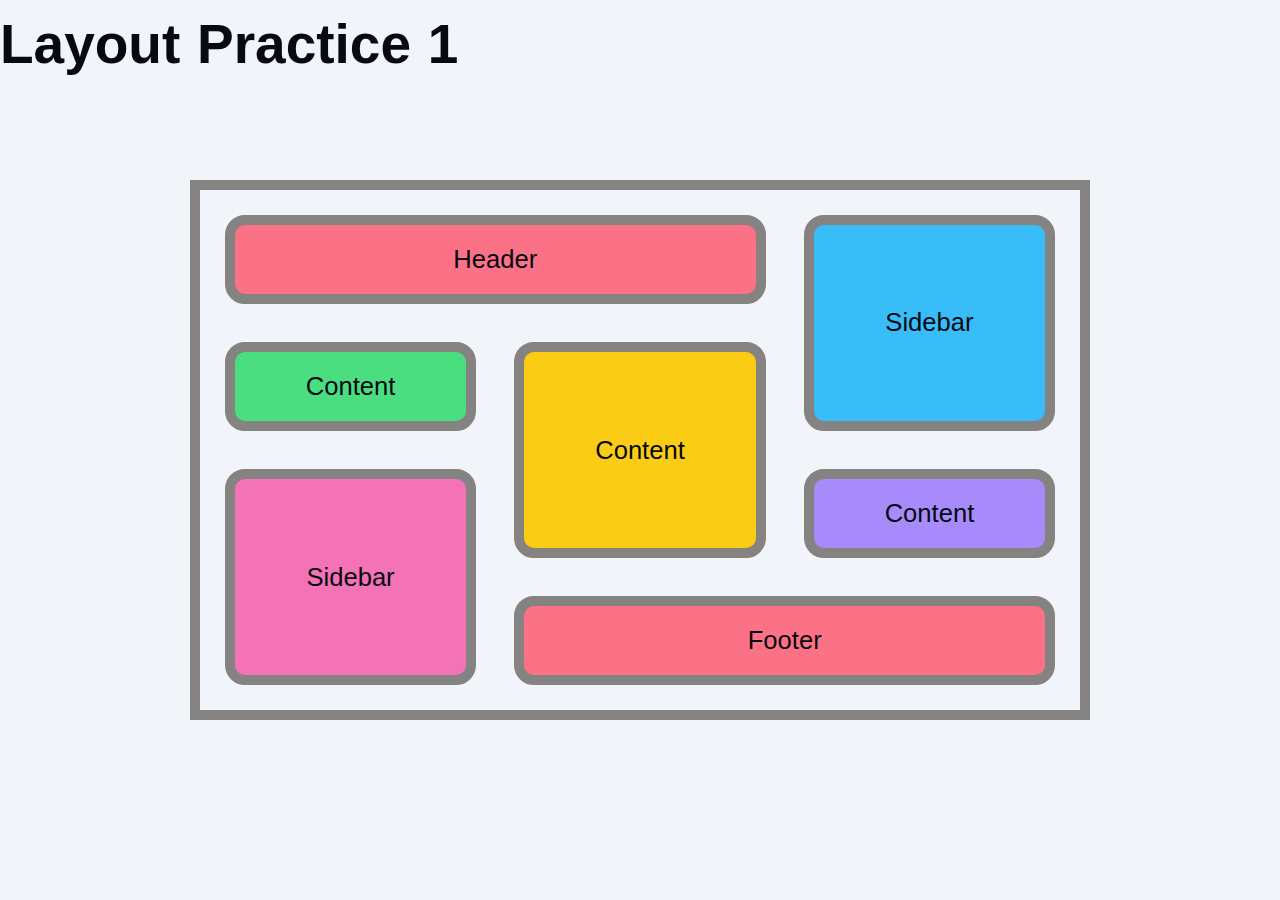
<file: index.html>
<!DOCTYPE html>
<html lang="en">
<head>
    <meta charset="UTF-8">
    <meta http-equiv="X-UA-Compatible" content="IE=edge">
    <meta name="viewport" content="width=device-width, initial-scale=1.0">
    <link rel="stylesheet" href="layout_practice1.css">
    <title>Layout Practice 1</title>
</head>
<body>
    <h1>Layout Practice 1</h1>
    <div class="la"><div class="container">
        
        <div class="item item-1">Header</div>
        <div class="item item-2">Sidebar</div>
        <div class="item item-5">Content</div>
        <div class="item item-3">Content</div>
        <div class="item item-4">Content</div>
        <div class="item item-6">Sidebar</div>
        <div class="item item-7">Footer</div>
    </div>   
</div>
</body>
</html>
</file>
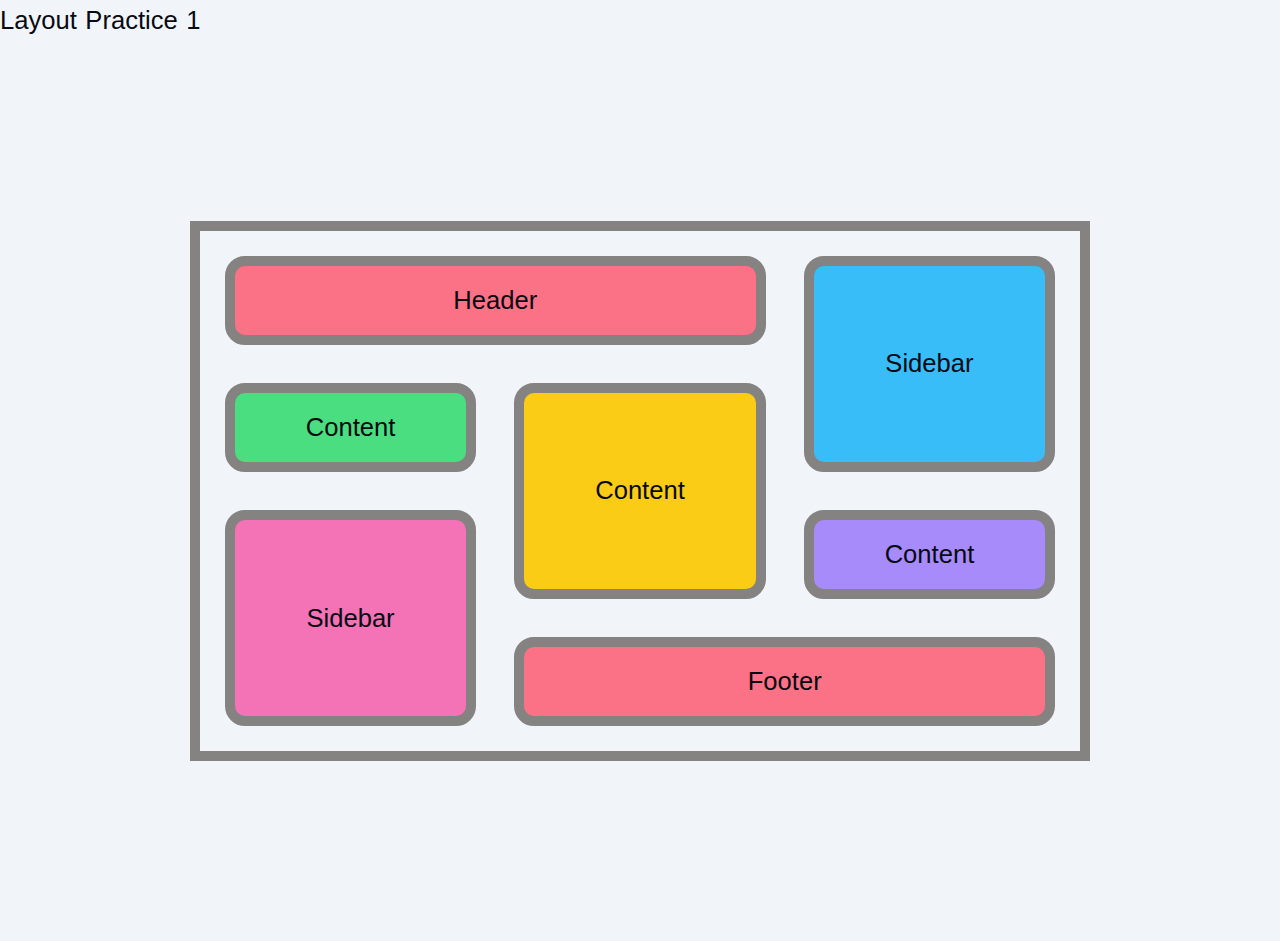
<file: layout_practice1.html>
<!DOCTYPE html>
<html lang="en">
<head>
    <meta charset="UTF-8">
    <meta http-equiv="X-UA-Compatible" content="IE=edge">
    <meta name="viewport" content="width=device-width, initial-scale=1.0">
    <link rel="stylesheet" href="layout_practice1.css">
    <title>Layout Practice 1</title>
</head>
<body>
    <p>Layout Practice 1</p>
    <div class="la"><div class="container">
        
        <div class="item item-1">Header</div>
        <div class="item item-2">Sidebar</div>
        <div class="item item-5">Content</div>
        <div class="item item-3">Content</div>
        <div class="item item-4">Content</div>
        <div class="item item-6">Sidebar</div>
        <div class="item item-7">Footer</div>
    </div>   
</div>
</body>
</html>
</file>
<file: layout_practice1.css>
*{
    margin: 0;
    box-sizing: border-box;
}
:root {
    --clr-dark: #070a12;
    --clr-light: #f1f5f9;
    --clr-accent: #e11d48;
    --clr-lightRose: #fb7185;
    --clr-green: #4ade80;
    --clr-sky: #38bdf8;
    --clr-pink: #f472b6;
    --clr-violet: #a78bfa;
    --clr-yellow: #facc15;
  }
body {
    
    line-height: 1.6;
    word-spacing: 1.4px;
    font-family: 'Roboto', sans-serif;
    background-color: var(--clr-light);
    color: var(--clr-dark);
    font-size: 1.6rem;
  }
.la{
    
    display: flex;
    align-items: center;
    justify-content: center;
    height: 100vh;
    
}
h1{
  
  position: absolute;
  display: flex;
  align-items: center;
  justify-content: center;
  font-size: 55px;
  font-weight: bolder;
}
.container {
    border: 10px solid rgb(133, 130, 130);
    padding: 25px;
    display: grid;
    grid-template-areas: 'it1 it1 it2'
    'it3 it4 it2' 'it6 it4 it5'
    'it6 it7 it7';
    grid-gap: 1.5em;
    height: 60vh;
     width: 100vh; 
     
  }
.item {
    border-radius: 20px;
    display: grid;
    justify-content: center;
    align-items: center;
    border: 10px solid rgb(133, 130, 130);
}
.item-1 {
    background-color: var(--clr-lightRose);
    grid-area: it1;
  }
  
  .item-2 {
    background-color: var(--clr-sky);
    grid-area: it2;
  }
  
  .item-3 {
    background-color: var(--clr-green);
    grid-area: it3;
  }
  
  .item-4 {
    background-color: var(--clr-yellow);
    grid-area: it4;
  }
  
  .item-5 {
    background-color: var(--clr-violet);
    grid-area: it5;
  }
  
  .item-6 {
    background-color: var(--clr-pink);
    grid-area: it6;
  }
  
  .item-7 {
    background-color: var(--clr-lightRose);
    grid-area: it7;
  }
</file>
